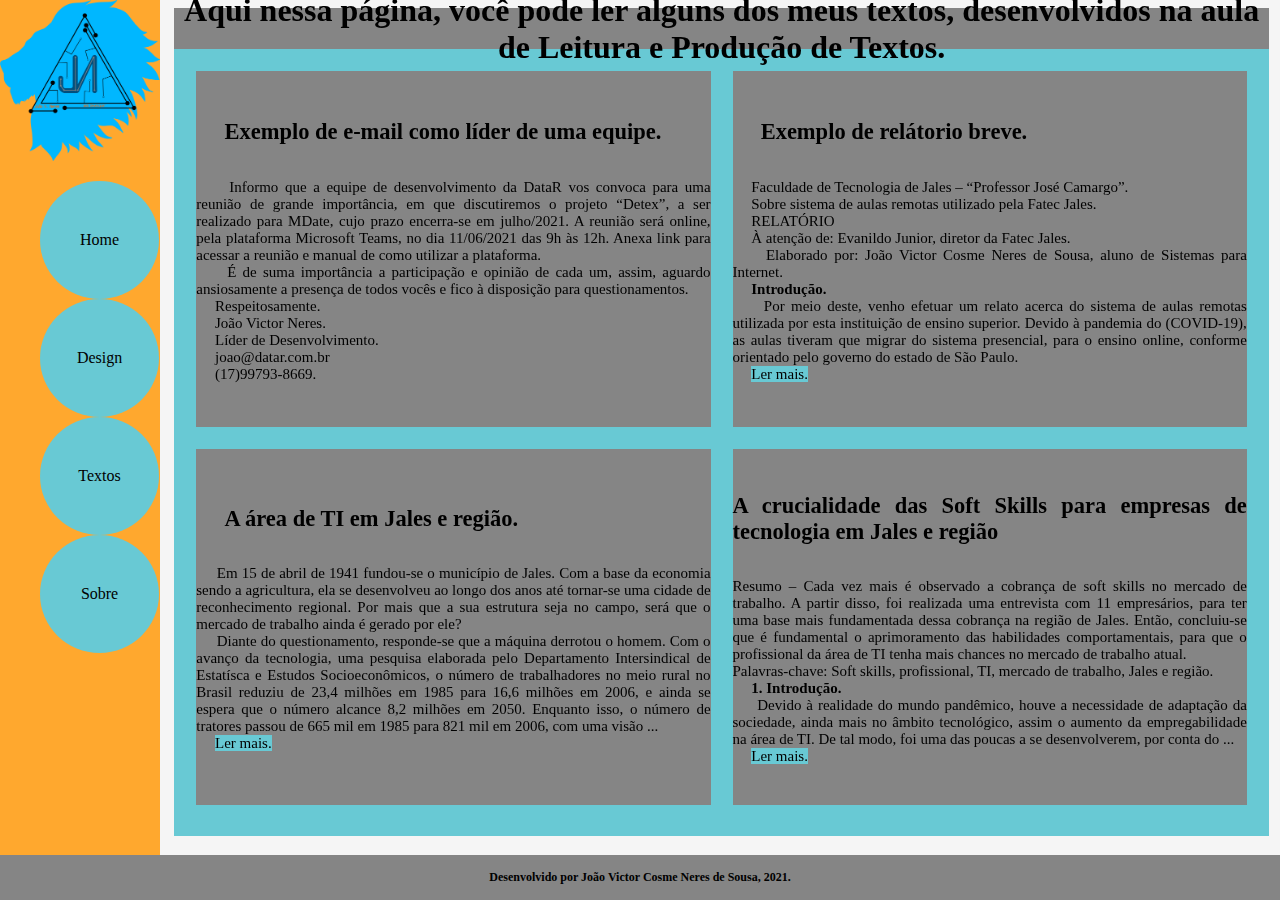
<file: Textos/textos.html>
<!doctype html>
<html lang="pt-br">
	<head>
		<link href="p4.css" rel="stylesheet" type="text/css" />
		<title>SITE</title>
	</head>
    <body>
        <nav>
			<img id="logol" src="Logol.png">
			<ul>
				<li><a id="a01" href="../home/home.html">&nbsp;&nbsp;&nbsp;&nbsp;&nbsp;&nbsp;&nbsp;&nbsp;&nbsp;&nbsp;Home&nbsp;&nbsp;&nbsp;&nbsp;&nbsp;&nbsp;&nbsp;&nbsp;&nbsp;&nbsp;</a></li>
				<li><a id="a01" href="../Design/design.html">Design</a></li>
				<li><a id="a01" href="../Textos/textos.html">Textos</a></li>
				<li><a id="a01" href="../Sobre/sobre.html">Sobre</a></li>
			</ul>
		</nav>
		<section>
			<article id="a1"><h1>Aqui nessa página, você pode ler alguns dos meus textos, desenvolvidos na aula de Leitura e Produção de Textos.</h1> </article>
			<article id="a2"><h2>&nbsp;&nbsp;&nbsp;&nbsp;&nbsp;Exemplo de e-mail como líder de uma equipe.</h2><p>
				&nbsp;&nbsp;&nbsp;&nbsp;&nbsp;Informo que a equipe de desenvolvimento da DataR vos convoca para uma reunião de grande importância, em que discutiremos o projeto “Detex”, a ser realizado para MDate, cujo prazo encerra-se em julho/2021. A reunião será online, pela plataforma Microsoft Teams, no dia 11/06/2021 das 9h às 12h. Anexa link para acessar a reunião e manual de como utilizar a plataforma.
				<br>&nbsp;&nbsp;&nbsp;&nbsp;&nbsp;É de suma importância a participação e opinião de cada um, assim, aguardo ansiosamente a presença de todos vocês e fico à disposição para questionamentos.
				<br>&nbsp;&nbsp;&nbsp;&nbsp;&nbsp;Respeitosamente. 
				<br>&nbsp;&nbsp;&nbsp;&nbsp;&nbsp;João Victor Neres. 
				<br>&nbsp;&nbsp;&nbsp;&nbsp;&nbsp;Líder de Desenvolvimento. 
				<br>&nbsp;&nbsp;&nbsp;&nbsp;&nbsp;joao@datar.com.br 
				<br>&nbsp;&nbsp;&nbsp;&nbsp;&nbsp;(17)99793-8669. 
				</p> </article>
			<article id="a3"><h2>&nbsp;&nbsp;&nbsp;&nbsp;&nbsp;Exemplo de relátorio breve.</h2><p>
				&nbsp;&nbsp;&nbsp;&nbsp;&nbsp;Faculdade de Tecnologia de Jales – “Professor José Camargo”.
				<br>&nbsp;&nbsp;&nbsp;&nbsp;&nbsp;Sobre sistema de aulas remotas utilizado pela Fatec Jales.
				<br>&nbsp;&nbsp;&nbsp;&nbsp;&nbsp;RELATÓRIO
				<br>&nbsp;&nbsp;&nbsp;&nbsp;&nbsp;À atenção de: Evanildo Junior, diretor da Fatec Jales.
				<br>&nbsp;&nbsp;&nbsp;&nbsp;&nbsp;Elaborado por: João Victor Cosme Neres de Sousa, aluno de Sistemas para Internet. 
				<br>&nbsp;&nbsp;&nbsp;&nbsp;&nbsp;<b>Introdução.</b>
				<br>&nbsp;&nbsp;&nbsp;&nbsp;&nbsp;Por meio deste, venho efetuar um relato acerca do sistema de aulas remotas utilizada por esta instituição de ensino superior.
				Devido à pandemia do (COVID-19), as aulas tiveram que migrar do sistema presencial, para o ensino online, conforme orientado pelo governo do estado de São Paulo.
				<br>&nbsp;&nbsp;&nbsp;&nbsp;&nbsp;<a id="lin1" href="art1.pdf">Ler mais.</a>
				</p></article>
			<article id="a4"><h2>&nbsp;&nbsp;&nbsp;&nbsp;&nbsp;A área de TI em Jales e região.</h2>
			<p>
				&nbsp;&nbsp;&nbsp;&nbsp;&nbsp;Em 15 de abril de 1941 fundou-se o município de Jales. Com a base da economia sendo a agricultura, ela se desenvolveu ao longo dos anos até tornar-se uma cidade de reconhecimento regional. Por mais que a sua estrutura seja no campo, será que o mercado de trabalho ainda é gerado por ele?
				<br>&nbsp;&nbsp;&nbsp;&nbsp;&nbsp;Diante do questionamento, responde-se que a máquina derrotou o homem. Com o avanço da tecnologia, uma pesquisa elaborada pelo Departamento Intersindical de Estatísca e Estudos Socioeconômicos, o número de trabalhadores no meio rural no Brasil reduziu de 23,4 milhões em 1985 para 16,6 milhões em 2006, e ainda se espera que o número alcance 8,2 milhões em 2050. Enquanto isso, o número de tratores passou de 665 mil em 1985 para 821 mil em 2006, com uma visão ...
				<br>&nbsp;&nbsp;&nbsp;&nbsp;&nbsp;<a id="lin1" href="te.pdf">Ler mais.</a>
			</p>
			</article>
			<article id="a5"><h2>A crucialidade das Soft Skills para empresas de tecnologia em Jales e região</h2>
				<p>Resumo – Cada vez mais é observado a cobrança de soft skills no mercado de trabalho. A
				partir disso, foi realizada uma entrevista com 11 empresários, para ter uma base mais
				fundamentada dessa cobrança na região de Jales. Então, concluiu-se que é fundamental o
				aprimoramento das habilidades comportamentais, para que o profissional da área de TI tenha mais
				chances no mercado de trabalho atual.
				<br>Palavras-chave: Soft skills, profissional, TI, mercado de trabalho, Jales e região.
				<br>&nbsp;&nbsp;&nbsp;&nbsp;&nbsp;<b>1. Introdução.</b>
				<br>&nbsp;&nbsp;&nbsp;&nbsp;&nbsp;Devido à realidade do mundo pandêmico, houve a necessidade de adaptação da
				sociedade, ainda mais no âmbito tecnológico, assim o aumento da empregabilidade na área de TI.
				De tal modo, foi uma das poucas a se desenvolverem, por conta do ...
				<br>&nbsp;&nbsp;&nbsp;&nbsp;&nbsp;<a id="lin1" href="re.pdf">Ler mais.</a>
				</p></article>
		</section>
        <footer><p><b>Desenvolvido por João Victor Cosme Neres de Sousa, 2021.</b></p></footer>
    </body>
</file>
<file: Textos/p4.css>
body{
	background-color: whitesmoke;
	font-family: 'Times New Roman';
}

nav {
	width: 12.5%;
	height: 95%;
	background-color: #FFA82E;
	float: left;
	top: 0%;
	left: 0%;
	position: fixed;
}
#logol{
	width: 100%;
}
ul{
	list-style: none;
	float: left;
	top: 0%;
}
li{
	text-align: center;
}
#a01{
	display: block;
	text-decoration: none;
	padding-top: 50px;
	padding-bottom: 50px;
	padding-left: 0%;
	color: black;
	text-align: center;
	background-color: #68C9D4;
	border-radius: 100%;
	font-size: 16px;
}
#a01:hover{
	color:#FFA82E;
	background-color: #858585;
}
section{
	width: 85.5%;
	height: 92%;
	position: fixed;
	margin-top: 0;
	margin-left: 13%;
	background-color: #68C9D4;
}
#a1{
	width: 100%;
	height: 5%;
	background-color: #858585;
	text-align: center;
	display: flex;
	flex-direction: column;
	justify-content: center;
}
#a2{
	width: 47%;
	height: 43%;
	margin-left: 2%;
	margin-top: 2%;
	float: left;
	background-color: #858585;
	display: flex;
	flex-direction: column;
	justify-content: center;
	text-align: justify;
	font-size: 15px;
}
#lin1{
	text-decoration: none;
	color: black;
	background-color: #68C9D4;
}
#lin1:hover{
	color:#FFA82E;
	background-color: #858585;
}
#a3{
	width: 47%;
	height: 43%;
	margin-left: 2%;
	margin-top: 2%;
	float: left;
	background-color: #858585;
	display: flex;
	flex-direction: column;
	justify-content: center;
	text-align: justify;
	font-size: 15px;
}
#a4{
	width: 47%;
	height: 43%;
	margin-left: 2%;
	margin-top: 2%;
	float: left;
	background-color: #858585;
	display: flex;
	flex-direction: column;
	justify-content: center;
	text-align: justify;
	font-size: 15px;
}
#a5{
	width: 47%;
	height: 43%;
	margin-left: 2%;
	margin-top: 2%;
	float: left;
	background-color: #858585;
	display: flex;
	flex-direction: column;
	justify-content: center;
	text-align: justify;
	font-size: 15px;
}
footer{
	width: 100%;
	position: fixed;
	height: 5%;
	background-color: #858585;
	left: 0%;
	bottom: 0%;
	font-size: 12px;
	text-align: center;
	display: flex;
	flex-direction: column;
	justify-content: center;
}
</file>
